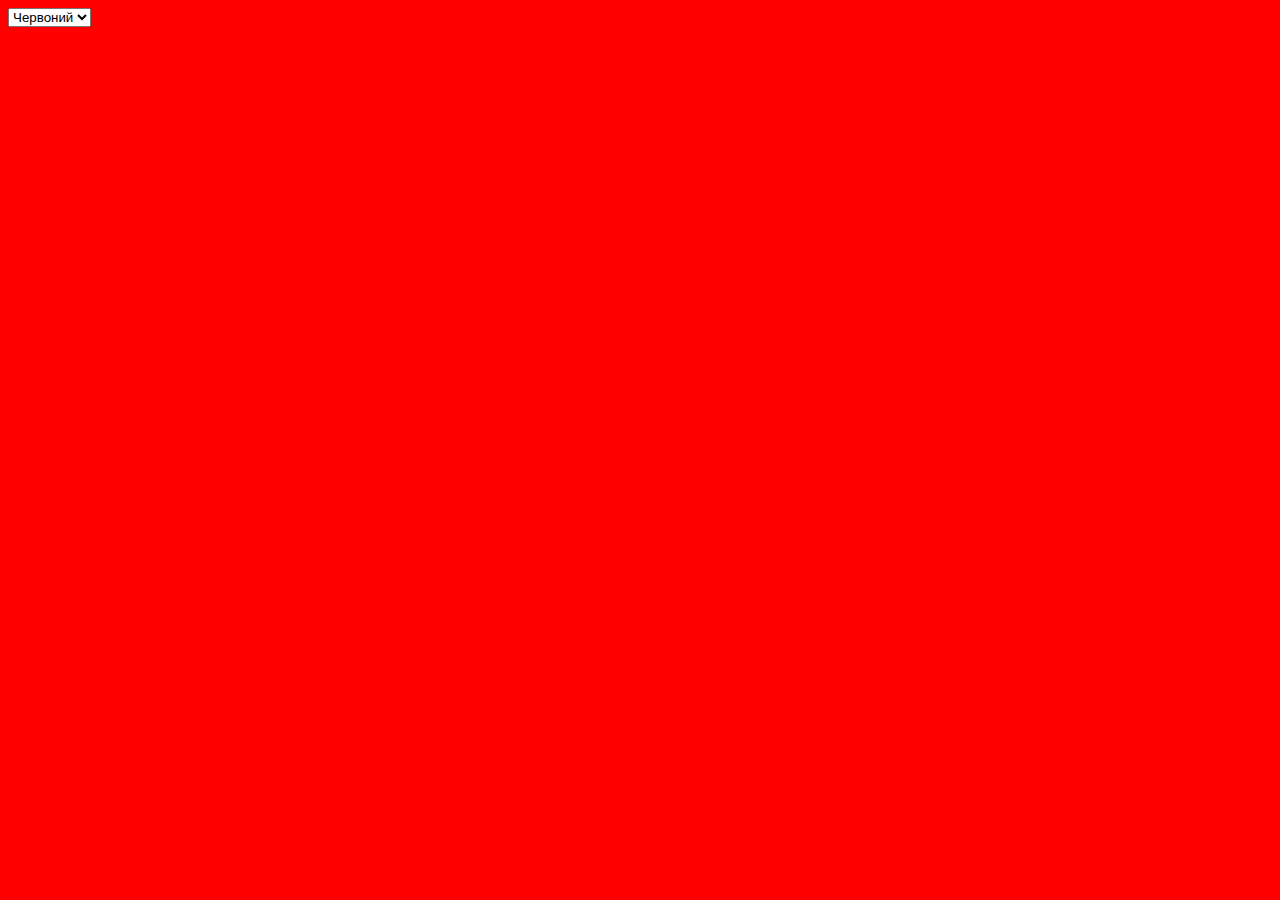
<file: Task1.html>
<!DOCTYPE html>
<html lang="en">
<head>
    <meta charset="UTF-8">
    <title>Title</title>
</head>
<body style="background-color: red">
<select onchange="change()">
    <option value="red">Червоний</option>
    <option value="blue">Голубий</option>
    <option value="green">Зелений</option>
</select>
</body>
<script src="JavaScript/Color.js"></script>
</html>
</file>
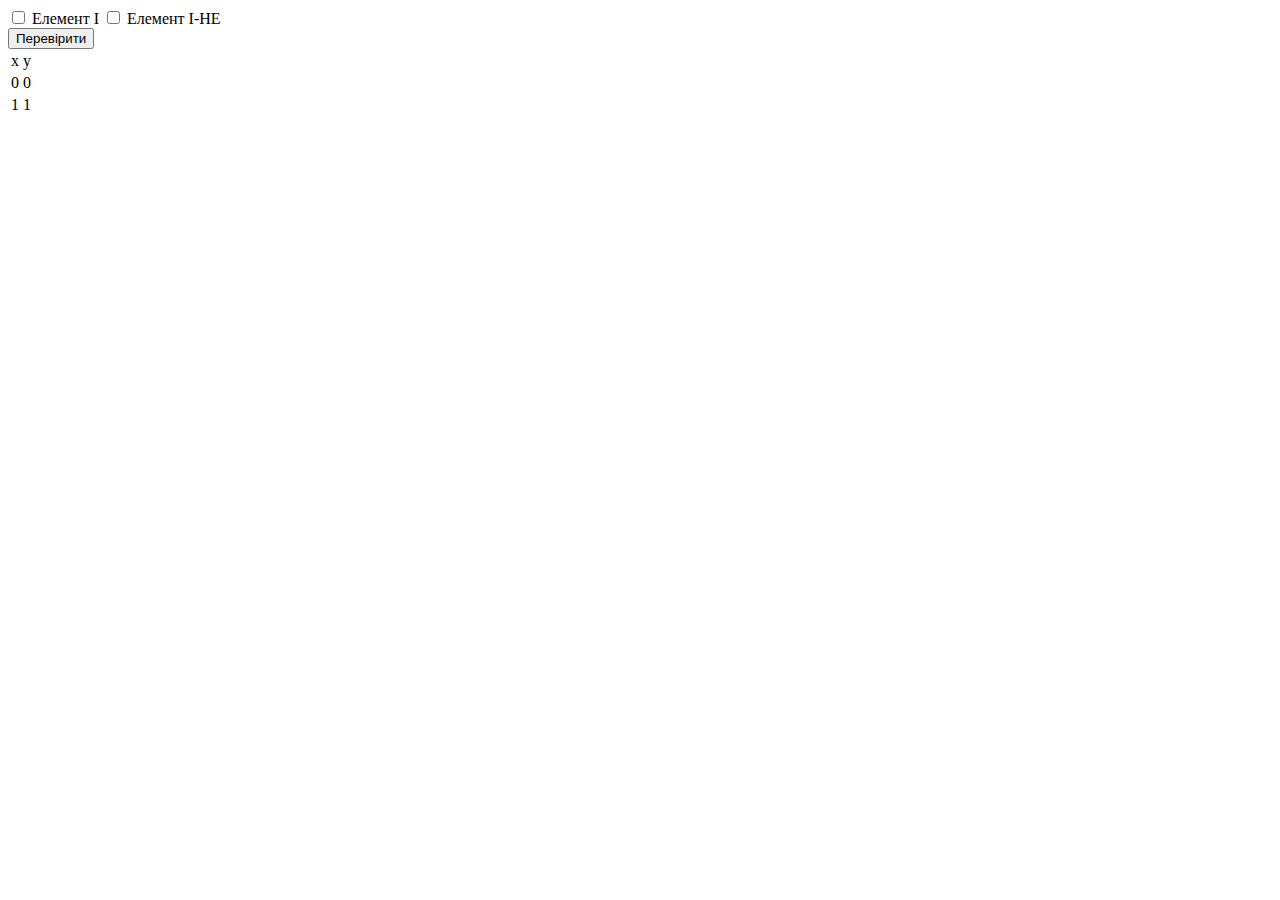
<file: Task2.html>
<!DOCTYPE html>
<html lang="en">
<head>
    <meta charset="UTF-8">
    <title>Title</title>
</head>
<body>
<table id="truthTable">
    <!-- Тут буде створена таблиця -->
    <div>
        <label><input type="checkbox"> Елемент І</label>
        <label><input type="checkbox"> Елемент І-НЕ</label>
    </div>

    <button onclick id="checkButton">Перевірити</button>
</table>
</body>
<script src="JavaScript/Matric.js"></script>
</html>
</file>
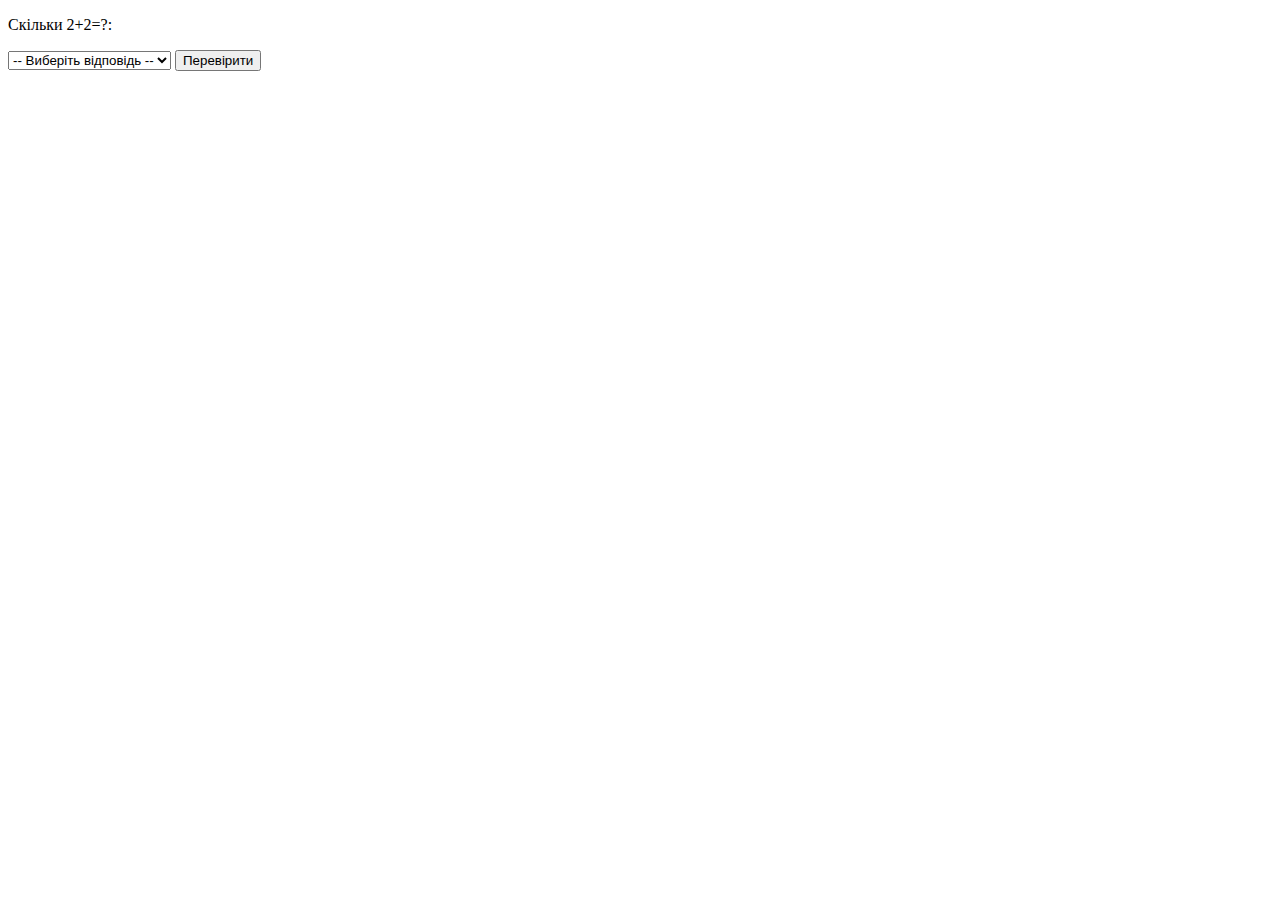
<file: Task3.html>
<!DOCTYPE html>
<html lang="en">
<head>
    <meta charset="UTF-8">
    <title>Title</title>
</head>
<body>
<p>Скільки 2+2=?:</p>
<select id="answer">
    <option value="">-- Виберіть відповідь --</option>
    <option value="true">4</option>
    <option value="false">-2</option>
    <option value="false">22</option>
    <option value="false">43</option>
    <option value="false">6</option>
    <option value="false">1</option>
</select>

<button onClick="checkAnswer()">Перевірити</button>
</body>
<script src="JavaScript/task3.js"></script>
</html>
</file>
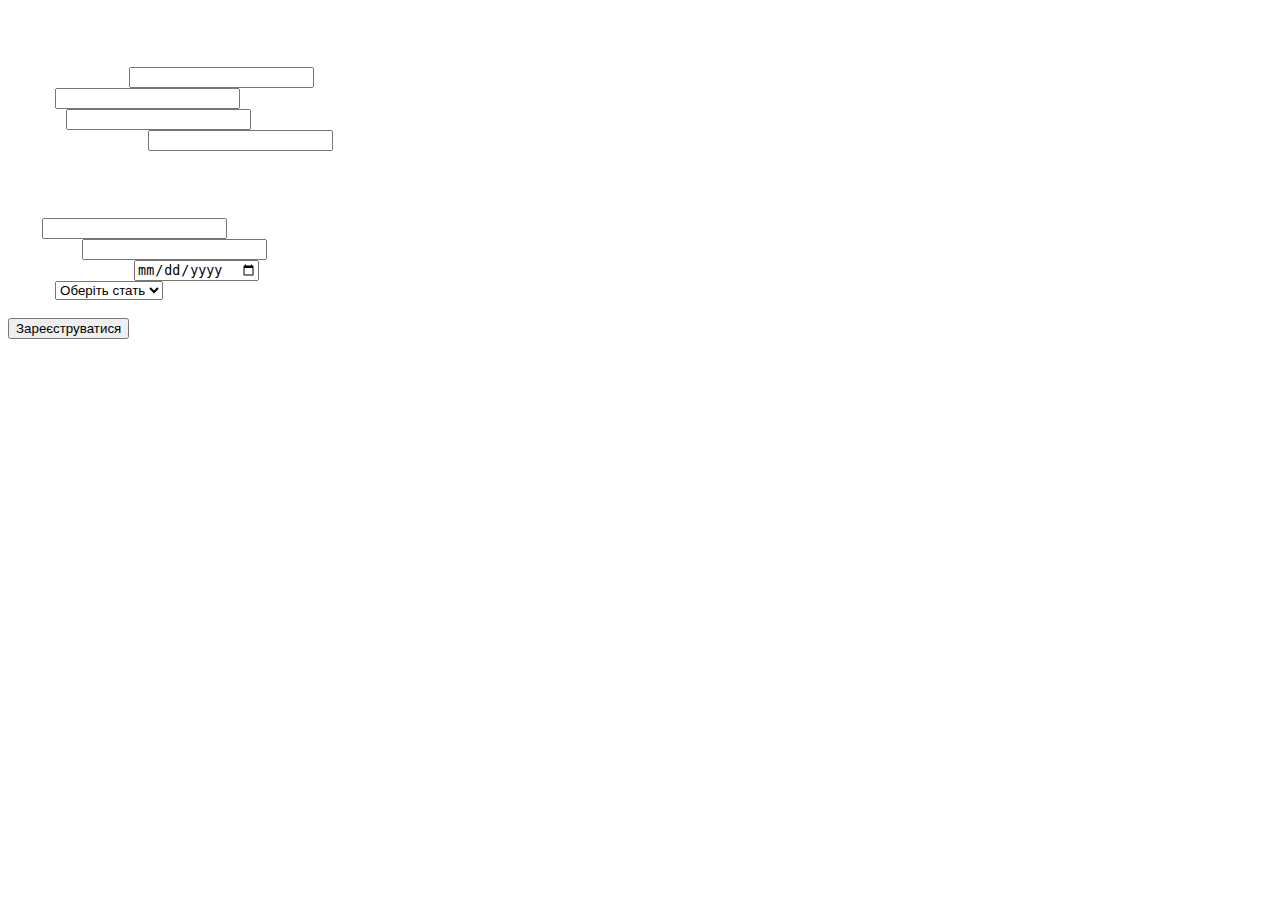
<file: Task4.html>
<!DOCTYPE html>
<html lang="en">
<head>
    <meta charset="UTF-8">
    <title>Title</title>
    <link rel="stylesheet" href="JavaScript/css.css"><link>
</head>
<body>
<form>
    <h2>Реєстраційні дані</h2>
    <label for="username">Ім'я користувача:</label>
    <input type="text" id="username" required>
    <br>
    <label for="email">Email:</label>
    <input type="email" id="email" required>
    <br>
    <label for="password">Пароль:</label>
    <input type="password" id="password" minlength="8" required>
    <br>
    <label for="password-confirm">Підтвердіть пароль:</label>
    <input type="password" id="password-confirm" minlength="8" required>
    <br>
    <h2>Персональні дані</h2>
    <label for="first-name">Ім'я:</label>
    <input type="text" id="first-name" required>
    <br>
    <label for="last-name">Прізвище:</label>
    <input type="text" id="last-name" required>
    <br>
    <label for="birthdate">Дата народження:</label>
    <input type="date" id="birthdate" required>
    <br>
    <label for="gender">Стать:</label>
    <select id="gender" required>
        <option value="">Оберіть стать</option>
        <option value="male">Чоловіча</option>
        <option value="female">Жіноча</option>
        <option value="other">Інше</option>
    </select>
    <br>
    <br>
    <button type="submit">Зареєструватися</button>
</form>
</body>
</html>
</file>
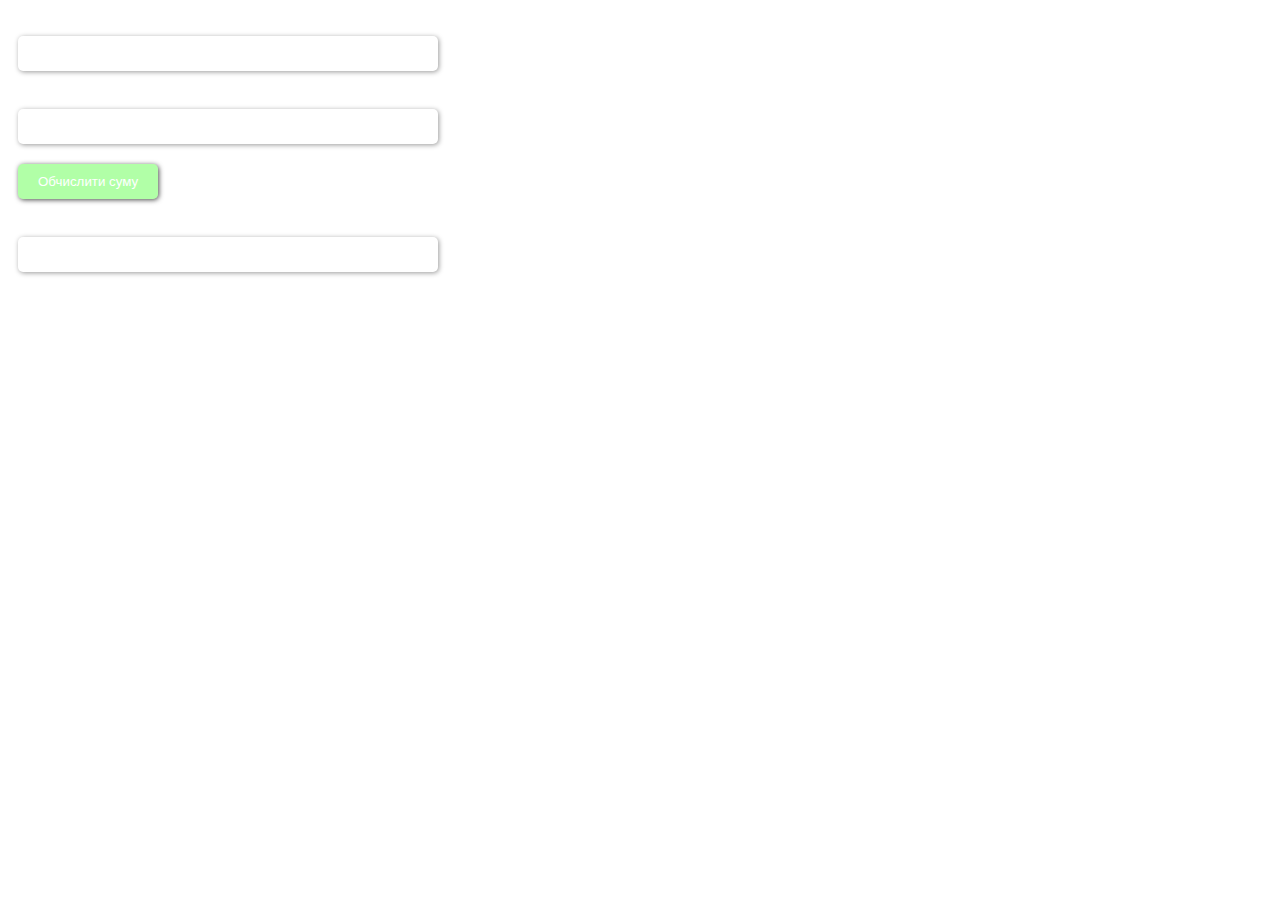
<file: Task5.html>
<!DOCTYPE html>
<html lang="en">
<head>
    <meta charset="UTF-8">
    <title>Обчислення суми чисел</title>
    <link rel="stylesheet" href="JavaScript/style.css"><link>
</head>
<body>
<form>
    <label for="number1">Перше число:</label>
    <input type="number" id="number1" required>

    <label for="number2">Друге число:</label>
    <input type="number" id="number2" required>

    <button type="submit">Обчислити суму</button>

    <label for="result">Результат:</label>
    <input type="text" id="result" readonly>
</form>
<script src="JavaScript/Task5.js"></script>
</body>
</html>
</file>
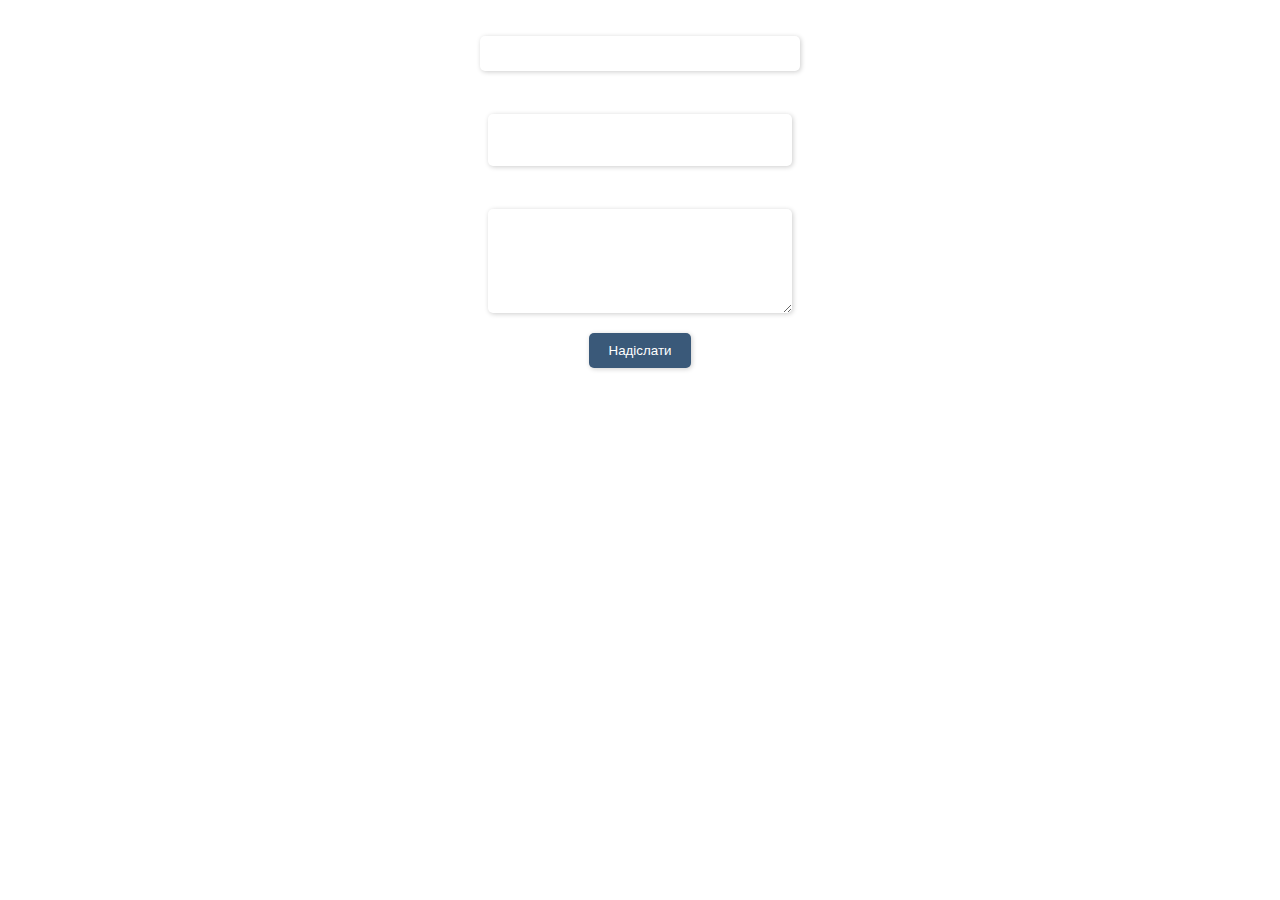
<file: Task6.html>
<!DOCTYPE html>
<html lang="en">
<head>
    <meta charset="UTF-8">
    <title>Відправити email</title>
    <link rel="stylesheet" href="JavaScript/email.css"><link>
</head>
<body>
<form method="post" action="mailto:example@example.com">
    <label for="email">Адреса e-mail:</label>
    <input type="email" id="email" name="email" required>

    <label for="subject">Тема повідомлення:</label>
    <input type="text" id="subject" name="subject">

    <label for="message">Повідомлення:</label>
    <textarea id="message" name="message" required></textarea>

    <button type="submit">Надіслати</button>
</form>
</body>
</html>
</file>
<file: JavaScript/css.css>
body{
    background-image: url("https://i.pinimg.com/originals/2f/9a/06/2f9a0654b3a41c41694e91167dc22fc9.png");
    background-size: cover;
}
h2{
    color:white;
}
label{
    color:white;
}
</file>
<file: JavaScript/style.css>
body{
    background-image: url("https://look.com.ua/pic/201209/1920x1080/look.com.ua-7464.jpg");
    background-size: cover;
}
form {
    display: flex;
    flex-direction: column;
    align-items: flex-start;
}
input {
    padding: 10px;
    margin: 10px;
    border-radius: 5px;
    border: none;
    box-shadow: 1px 1px 5px rgba(0, 0, 0, 0.4);
    width: 400px;
}
label{
    color:white;
}
button {
    padding: 10px 20px;
    margin: 10px;
    background-color: rgba(31,255,4,0.35);
    color: white;
    border: none;
    border-radius: 5px;
    cursor: pointer;
    box-shadow: 1px 1px 5px rgba(0, 0, 0, 0.7);
    transition: all 0.8s ease;
}
button:hover {
    background-color: rgba(31,255,4,1);
    font-size: 15px;
}
</file>
<file: JavaScript/email.css>
body{
    background-image:url("https://cs7.pikabu.ru/post_img/2017/12/27/6/1514366899147280970.jpg") ;
    background-size: cover;
}
form {
    display: flex;
    flex-direction: column;
    align-items:center;

}
input[type="email"] {
    padding: 10px;
    margin: 10px;
    border-radius: 5px;
    border: none;
    box-shadow: 1px 1px 5px rgba(0, 0, 0, 0.2);
    width: 300px;
}

input[type="text"] {
    border-radius: 5px;
    border:none;
    box-shadow:  1px 1px 5px rgba(0,0,0,0.2);
    width:300px;
    height: 50px;
    margin-top:15px;
    margin-bottom:10px;
}

textarea {
    border-radius: 5px;
    border:none;
    box-shadow:  1px 1px 5px rgba(0,0,0,0.2);
    width:300px;
    height: 100px;
    margin-top:15px;
    margin-bottom:10px;
}
button[type="submit"] {
    padding: 10px 20px;
    margin: 10px;
    background-color: #3a5979;
    color: white;
    border: none;
    border-radius: 5px;
    cursor: pointer;
    box-shadow: 1px 1px 5px rgba(0, 0, 0, 0.2);
}
button[type="submit"]:hover {
    background-color: #919dbd;
    font-size: larger;
}
label{
    color:white;
}
</file>
